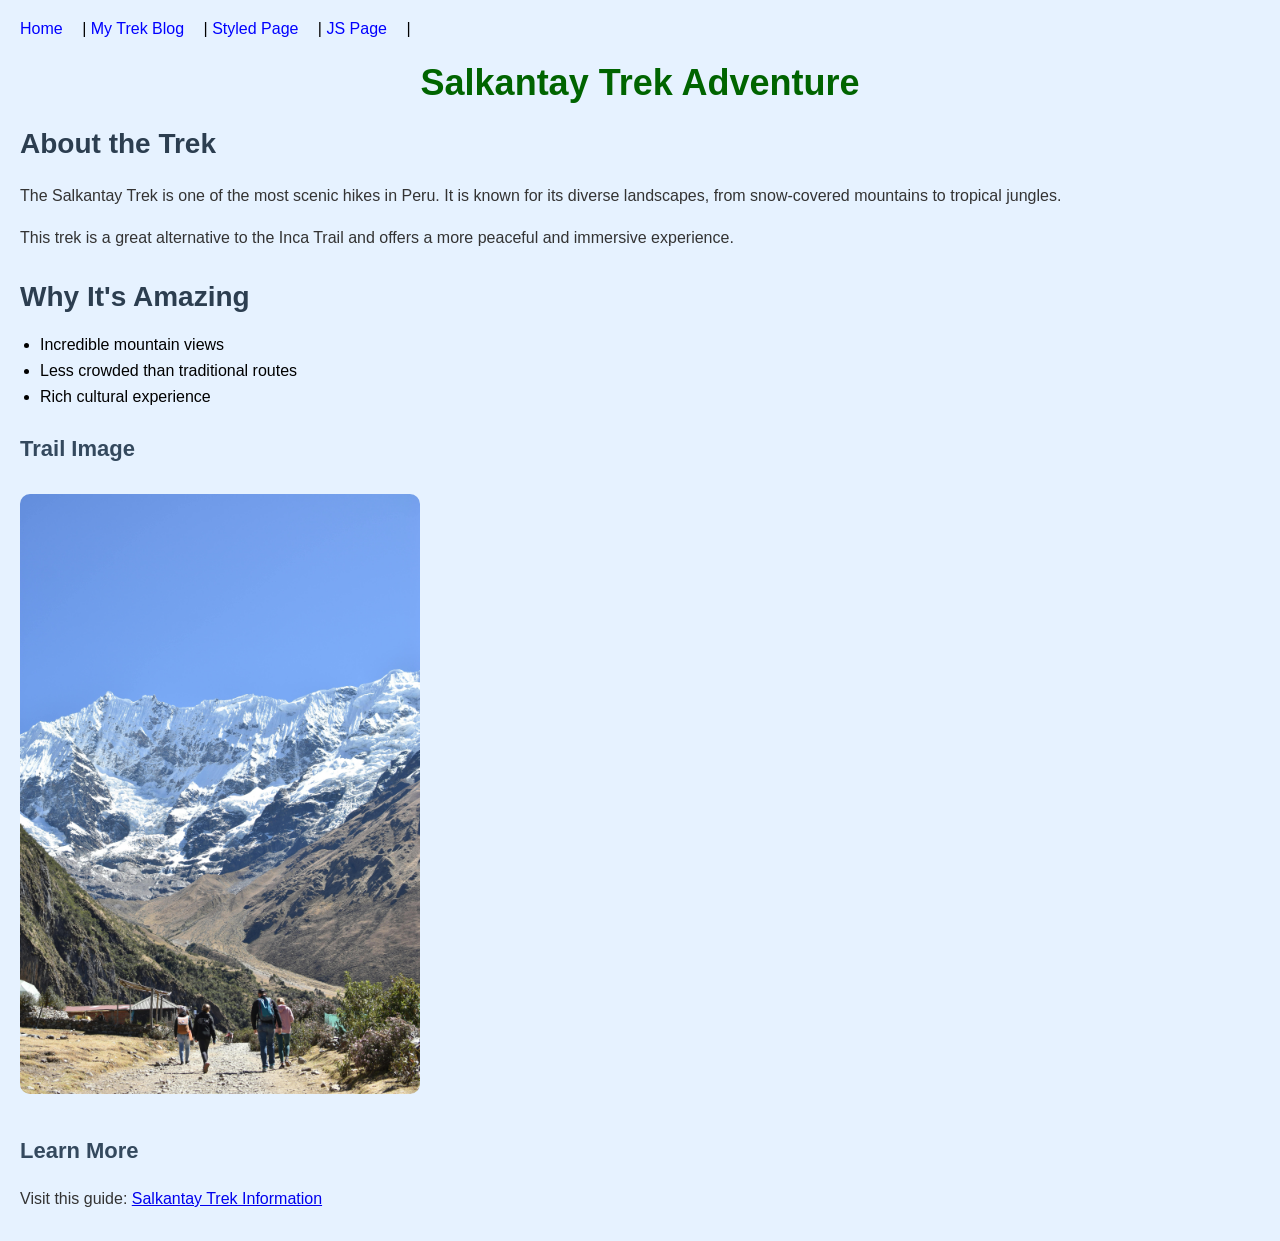
<file: html/project3.html>
<!DOCTYPE html>
<html>
<head>
    <title>Salkantay Trek</title>

    <!-- LINK TO CSS -->
    <link rel="stylesheet" href="../css/styles.css">
</head>

<body>

    <!-- Navigation -->
    <nav>
        <a href="../index.html">Home</a> |
        <a href="project2.html">My Trek Blog</a> |
        <a href="project3.html">Styled Page</a> |
        <a href="../project4/project4.html">JS Page</a> |
    </nav>

    <h1>Salkantay Trek Adventure</h1>

    <section>
        <h2>About the Trek</h2>
        <p>
            The Salkantay Trek is one of the most scenic hikes in Peru.
            It is known for its diverse landscapes, from snow-covered mountains
            to tropical jungles.
        </p>

        <p>
            This trek is a great alternative to the Inca Trail and offers
            a more peaceful and immersive experience.
        </p>
    </section>

    <section>
        <h2>Why It's Amazing</h2>
        <ul>
            <li>Incredible mountain views</li>
            <li>Less crowded than traditional routes</li>
            <li>Rich cultural experience</li>
        </ul>
    </section>

    <section>
        <h3>Trail Image</h3>
        <img src="../images/trailview.jpg" alt="Salkantay mountain trail in Peru">
    </section>

    <section>
        <h3>Learn More</h3>
        <p>
            Visit this guide:
            <a href="https://www.peruhop.com/salkantay-trek/" target="_blank">
                Salkantay Trek Information
            </a>
        </p>
    </section>

</body>
</html>
</file>
<file: css/styles.css>
/* Page background */
body {
    background-color: #e6f2ff;
    font-family: Arial, sans-serif;
    margin: 20px;
}

/* Headers */
h1 {
    color: darkgreen;
    font-size: 36px;
    text-align: center;
}

h2 {
    color: #2c3e50;
    font-size: 28px;
}

h3 {
    color: #34495e;
    font-size: 22px;
}

/* Paragraphs */
p {
    font-size: 16px;
    color: #333;
    line-height: 1.6;
}

/* Navigation */
nav {
    margin-bottom: 20px;
}

nav a {
    text-decoration: none;
    color: blue;
    margin-right: 15px;
}

/* Hover effect */
nav a:hover {
    color: red;
}

/* Lists */
ul {
    padding-left: 20px;
}

li {
    margin-bottom: 8px;
}

/* Images */
img {
    width: 400px;
    margin: 10px 0;
    border-radius: 10px;
}

/* Sections spacing */
section {
    margin-bottom: 30px;
}

/* Form styling */
form {
margin-top: 20px;
}

input, button {
padding: 10px;
margin: 5px 0;
}

button {
background-color: green;
color: white;
border: none;
cursor: pointer;
}

button:hover {
background-color: darkgreen;
}

/* Responsive design */
@media (max-width: 600px) {
body {
background-color: #d9f9d9;
}

img {
width: 100%;
}

h1 {
font-size: 28px;
}
}
</file>
